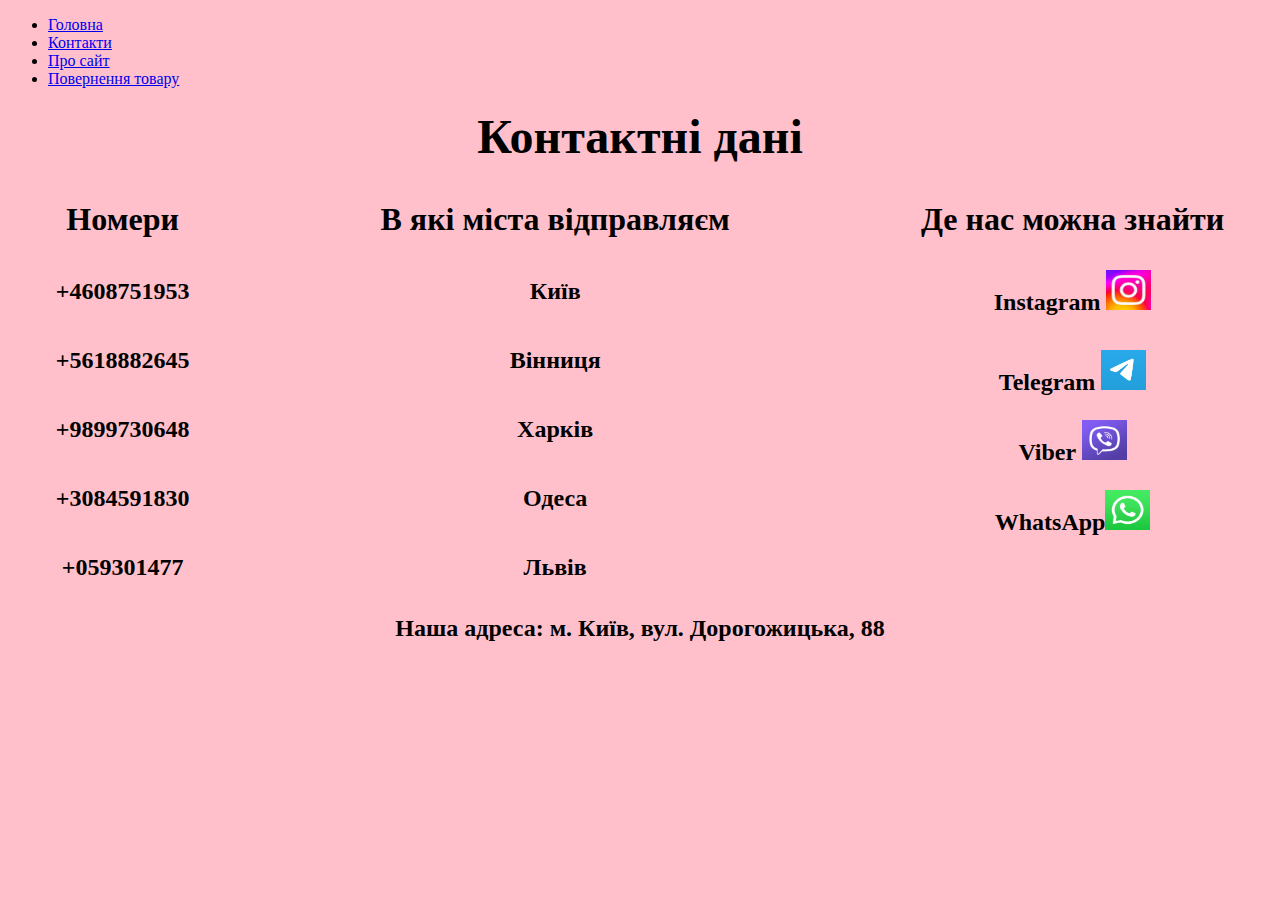
<file: index1.html>
﻿<!doctype html>
<html>
<head>
<title>contakts</title>
</head>
<body bgcolor="Pink">
<div>
<nav>
<ul>
<li><a href="index.html">Головна</a></li>
<li><a href="index1.html">Контакти</a></li>
<li><a href="index2.html">Про сайт</a></li>
<li><a href="index3.html">Повернення товару</a></li> 
</ul>
</nav>
</div>
<h1 align="center"><font size="7">Контактні дані</font><br><br>
<div style="display: flex;">
<!-- Розподіл на три колонки -->
<div style="flex-grow: 1;">
Номери
<p><font size="5">+4608751953</font></p>
<p><font size="5">+5618882645</font></p>
<p><font size="5">+9899730648</font></p>
<p><font size="5">+3084591830</font></p>
<p><font size="5">+059301477</font></p>
</div>
<div style="flex-grow: 3;">
В які міста відправляєм
<p><font size="5">Київ</font></p>
<p><font size="5">Вінниця</font></p>
<p><font size="5">Харків</font></p>
<p><font size="5">Одеса</font></p>
<p><font size="5">Львів</font></p>
</div>
<div style="flex-grow: 1;">
Де нас можна знайти
<p><font size="5">Instagram <img src="images.jpg" width="45" height="40"</font></p>
<p><font size="5">Telegram <img src="telegram.jpg" width="45" height="40"</font></p>
<p><font size="5">Viber <img src="viber.jpg" width="45" height="40"</font></p>
<p><font size="5">WhatsApp<img src="app.jpg" width="45" height="40"</font></p>
</div>
</div>
<div>Наша адреса: м. Київ, вул. Дорогожицька, 88</div>
</body>
</html>
</file>
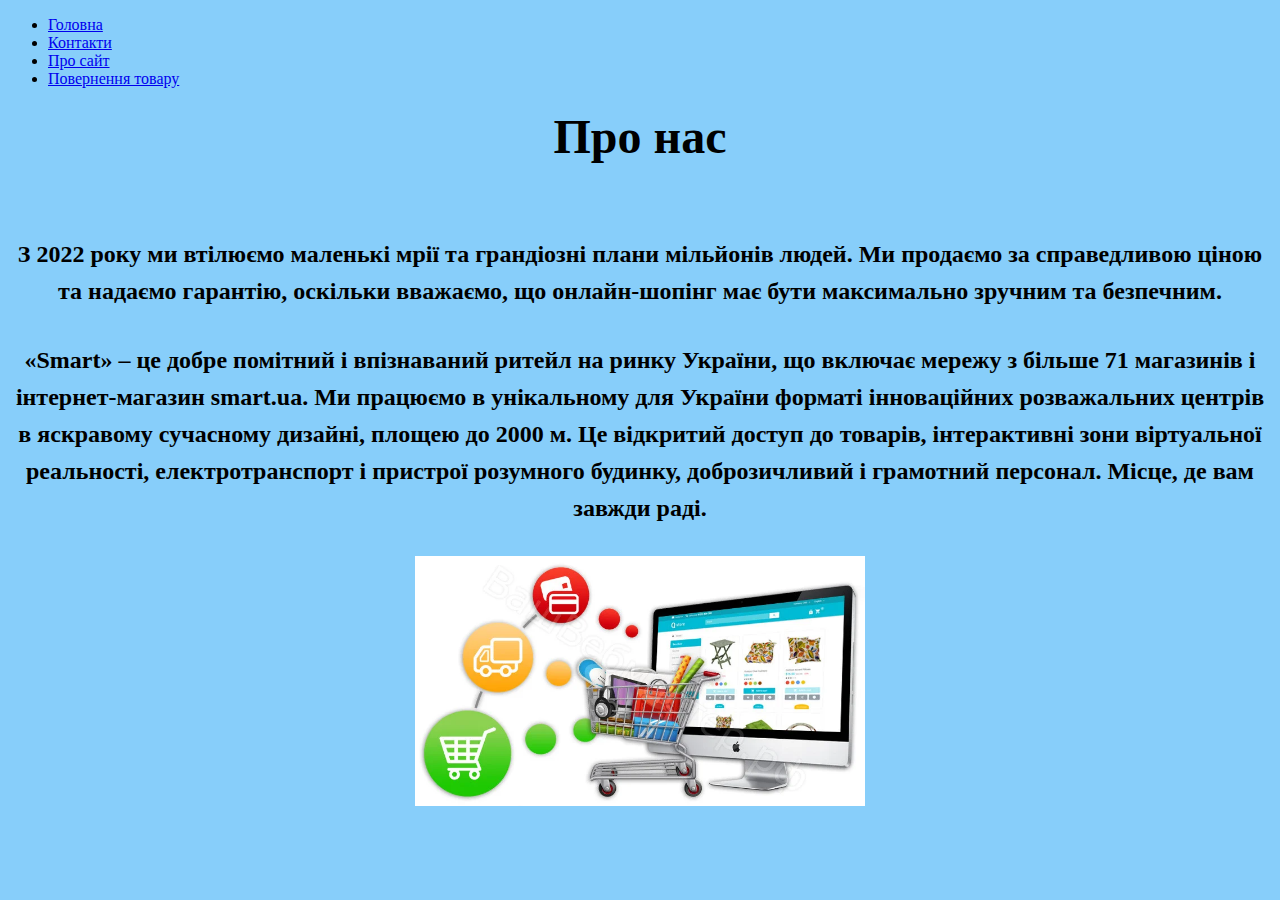
<file: index2.html>
﻿<!doctype html>
<html>
<head>
<title>aboutsite.ua</title>
</head>
<body bgcolor="LightSkyBlue">
<nav>
<ul>
<li><a href="index.html">Головна</a></li>
<li><a href="index1.html">Контакти</a></li>
<li><a href="index2.html">Про сайт</a></li>
<li><a href="index3.html">Повернення товару</a></li> 
</ul>
</nav>
<h1 align="center"><font size="7">Про нас</font><br><br>
<p><font size="5">З 2022 року ми втілюємо маленькі мрії та грандіозні плани мільйонів людей. Ми продаємо за справедливою ціною та надаємо гарантію, оскільки вважаємо, що онлайн-шопінг має бути максимально зручним та безпечним.</font></p>
<p><font size="5">«Smart» – це добре помітний і впізнаваний ритейл на ринку України, що включає мережу з більше 71 магазинів і інтернет-магазин smart.ua.
Ми працюємо в унікальному для України форматі інноваційних розважальних центрів в яскравому сучасному дизайні, площею до 2000 м.
Це відкритий доступ до товарів, інтерактивні зони віртуальної реальності, електротранспорт і пристрої розумного будинку, доброзичливий і грамотний персонал. Місце, де вам завжди раді.</font></p>
<h1 align="center">
<img src="shop.jpg" width="450" height="250">
</h1>
</body>
</html>
</file>
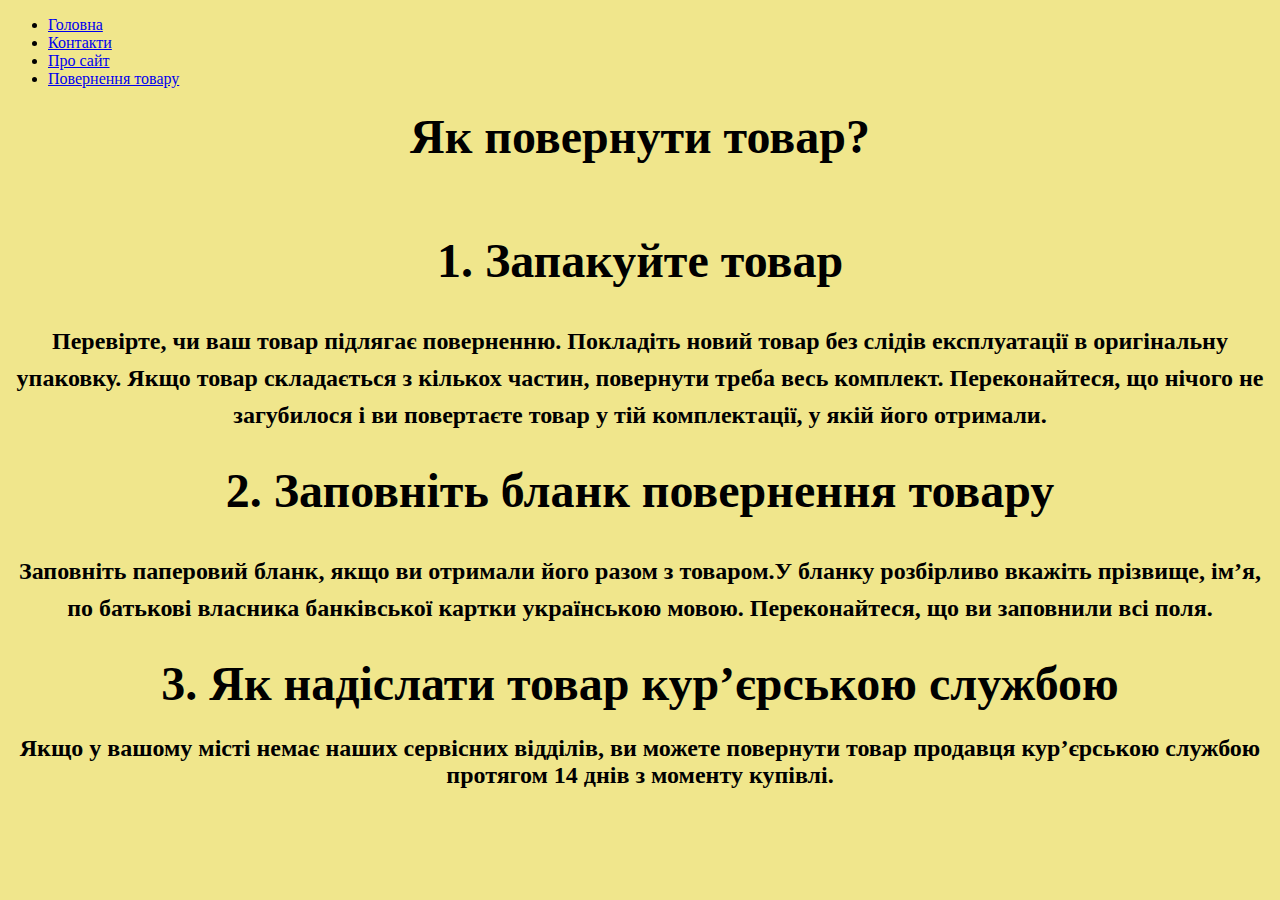
<file: index3.html>
﻿<!doctype html>
<html>
<head>
<title>smart.ua</title>
</head>
<body bgcolor="Khaki">
<nav>
<ul>
<li><a href="index.html">Головна</a></li>
<li><a href="index1.html">Контакти</a></li>
<li><a href="index2.html">Про сайт</a></li>
<li><a href="index3.html">Повернення товару</a></li> 
</ul>
</nav>
<h1 align="center"><font size="7">Як повернути товар?</font><br><br>
<p><font size="7">1. Запакуйте товар</font></p>
<p><font size="5">Перевірте, чи ваш товар підлягає поверненню.
Покладіть новий товар без слідів експлуатації в оригінальну упаковку. Якщо товар складається з кількох частин, повернути треба весь комплект. Переконайтеся, що нічого не загубилося і ви повертаєте товар у тій комплектації, у якій його отримали.</font></p>
<p><font size="7">2. Заповніть бланк повернення товару</font></p>
<p><font size="5">Заповніть паперовий бланк, якщо ви отримали його разом з товаром.У бланку розбірливо вкажіть прізвище, ім’я, по батькові власника банківської картки українською мовою.
Переконайтеся, що ви заповнили всі поля.</p>
<p><font size="7">3. Як надіслати товар кур’єрською службою</font></p>
<p><font size="5"> Якщо у вашому місті немає наших сервісних відділів, ви можете повернути товар продавця кур’єрською службою протягом 14 днів з моменту купівлі. </font></p>
</body>
</html>
</file>
